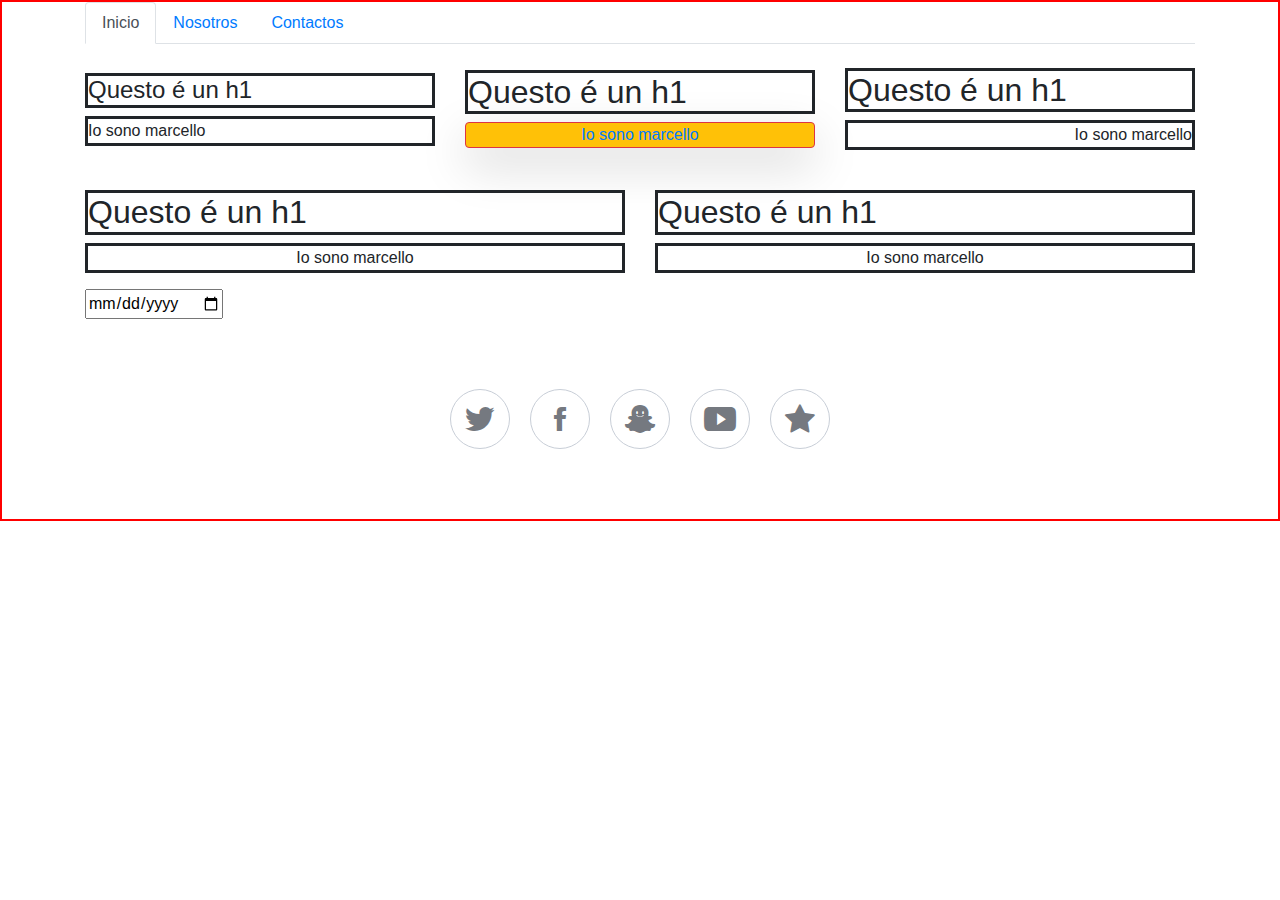
<file: index.html>
<!DOCTYPE html>
<html>

<head>
    <meta charset="utf-8">
    <meta name="viewport" content="width=device-width, initial-scale=1.0, shrink-to-fit=no">
    <title>ProgettoTina</title>
    <link rel="stylesheet" href="assets/bootstrap/css/bootstrap.min.css">
    <link rel="stylesheet" href="assets/fonts/font-awesome.min.css">
    <link rel="stylesheet" href="assets/fonts/ionicons.min.css">
    <link rel="stylesheet" href="https://cdnjs.cloudflare.com/ajax/libs/animate.css/3.5.2/animate.min.css">
    <link rel="stylesheet" href="assets/css/Social-Icons.css">
    <link rel="stylesheet" href="assets/css/styles.css">
</head>

<body style="background: #ffffff;">
    <div class="container">
        <ul class="nav nav-tabs">
            <li class="nav-item"><a class="nav-link active" href="#">Inicio</a></li>
            <li class="nav-item"><a class="nav-link" href="#">Nosotros</a></li>
            <li class="nav-item"><a class="nav-link" data-bss-hover-animate="bounce" href="#">Contactos</a></li>
        </ul>
        <div class="row pt-4 justify-content-center" id="row1">
            <div class="col m-auto">
                <div>
                    <h4 class="text-left" style="border-style: solid;border-right-style: solid;border-left-style: solid;">Questo é un h1</h4>
                    <p class="text-left" style="border-style:solid">Io sono marcello</p>
                </div>
            </div>
            <div class="col m-auto">
                <div>
                    <h2 class="text-left" style="border-style: solid;border-right-style: solid;border-left-style: solid;">Questo é un h1</h2>
                    <p class="text-center text-primary bg-warning border rounded border-danger shadow-lg text-center" data-bss-disabled-mobile="true" data-bss-hover-animate="pulse" style="border-style:solid">Io sono marcello</p>
                </div>
            </div>
            <div class="col m-auto">
                <div>
                    <h2 class="text-left" style="border-style: solid;border-right-style: solid;border-left-style: solid;">Questo é un h1</h2>
                    <p class="text-right" style="border-style:solid">Io sono marcello</p>
                </div>
            </div>
        </div>
        <div class="row pt-4 justify-content-center" id="row1">
            <div class="col m-auto">
                <div>
                    <h2 class="text-left" style="border-style: solid;border-right-style: solid;border-left-style: solid;">Questo é un h1</h2>
                    <p class="text-center" style="border-style:solid">Io sono marcello</p>
                </div>
            </div>
            <div class="col m-auto">
                <div>
                    <h2 class="text-left" style="border-style: solid;border-right-style: solid;border-left-style: solid;">Questo é un h1</h2>
                    <p class="text-center" style="border-style:solid">Io sono marcello</p>
                </div>
            </div>
        </div>
        <div class="row">
            <div class="col"><img><img><input type="date"></div>
        </div>
    </div>
    <div class="social-icons"><a href="#"><i class="icon ion-social-twitter"></i></a><a href="#"><i class="icon ion-social-facebook"></i></a><a href="#"><i class="icon ion-social-snapchat"></i></a><a href="#"><i class="icon ion-social-youtube"></i></a><i class="fa fa-star"></i></div>
    <script src="assets/js/jquery.min.js"></script>
    <script src="assets/bootstrap/js/bootstrap.min.js"></script>
    <script src="assets/js/bs-init.js"></script>
</body>

</html>
</file>
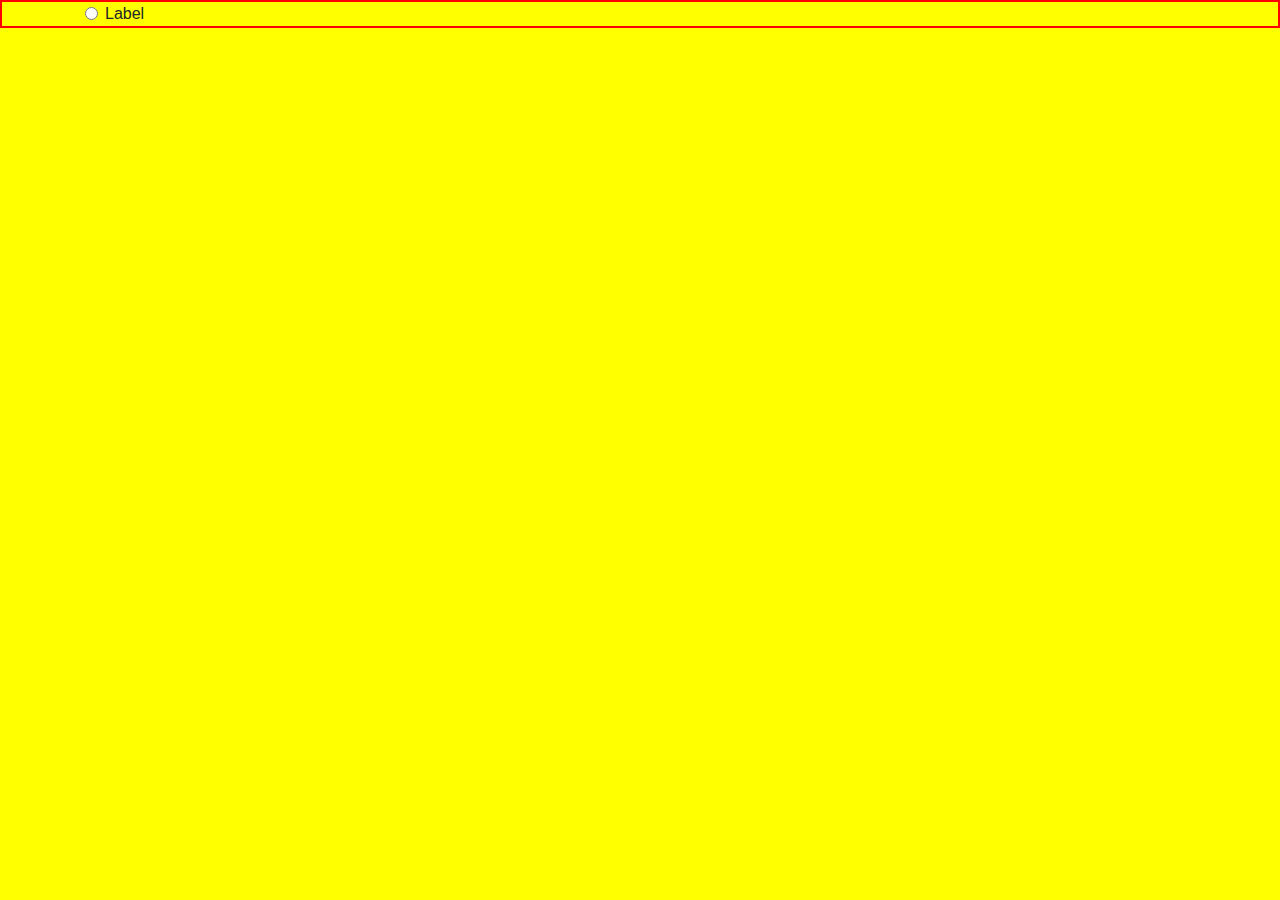
<file: inicio.html>
<!DOCTYPE html>
<html>

<head>
    <meta charset="utf-8">
    <meta name="viewport" content="width=device-width, initial-scale=1.0, shrink-to-fit=no">
    <title>ProgettoTina</title>
    <link rel="stylesheet" href="assets/bootstrap/css/bootstrap.min.css">
    <link rel="stylesheet" href="assets/css/styles.css">
</head>

<body>
    <div>
        <div class="container">
            <div class="row">
                <div class="col-md-4">
                    <div class="form-check"><input class="form-check-input" type="radio" id="formCheck-1"><label class="form-check-label" for="formCheck-1">Label</label></div>
                </div>
                <div class="col-md-4"></div>
                <div class="col-md-4"></div>
            </div>
        </div>
    </div>
    <script src="assets/js/jquery.min.js"></script>
    <script src="assets/bootstrap/js/bootstrap.min.js"></script>
</body>

</html>
</file>
<file: assets/css/Social-Icons.css>
.social-icons {
  color: #313437;
  background-color: #fff;
  text-align: center;
  padding: 70px 0;
}

@media (max-width:767px) {
  .social-icons {
    padding: 50px 0;
  }
}

.social-icons i {
  font-size: 32px;
  display: inline-block;
  color: #757980;
  margin: 0 10px;
  width: 60px;
  height: 60px;
  border: 1px solid #c8ced7;
  text-align: center;
  border-radius: 50%;
  line-height: 60px;
}
</file>
<file: assets/css/styles.css>
body {
  background: yellow;
  border: 2px solid red;
  margin: auto;
}

h1 {
  text-align: center;
}
</file>
